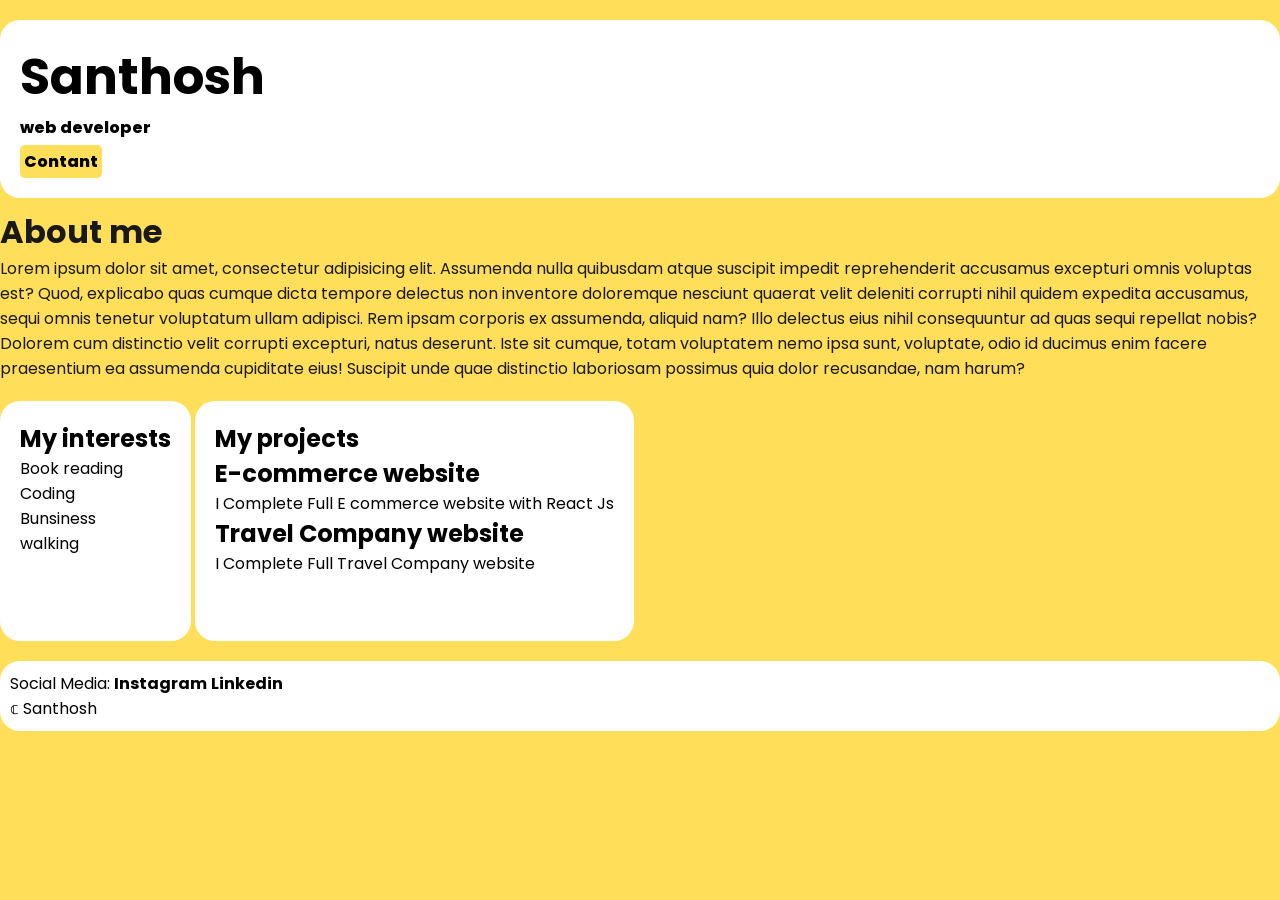
<file: index.html>
<!DOCTYPE html>
<html>

<head>
    <title>
        Santhosh portfolio
    </title>
    <link rel="stylesheet" href="add style.css" >
  <link rel="preconnect" href="https://fonts.googleapis.com">
<link rel="preconnect" href="https://fonts.gstatic.com" crossorigin>
<link href="https://fonts.googleapis.com/css2?family=Poppins:ital,wght@0,100;0,200;0,300;0,400;0,500;0,600;0,700;0,800;0,900;1,100;1,200;1,300;1,400;1,500;1,600;1,700;1,800;1,900&display=swap" rel="stylesheet"> 
</head>

<body>
    <div class="container">
        
    <div class="section-one">
    <h1 class="section-one__head">Santhosh</h1>
    <p class="section-one__roles">web developer</p>
    <a class="section-one__contant" href="Contact.html">Contant</a>
   </div>

    <div class="section-two">
    <h1 class="section-two__headline">About me </h1>
    <p class="section-two__ders">
        Lorem ipsum dolor sit amet, consectetur adipisicing elit. Assumenda nulla quibusdam atque suscipit impedit
        reprehenderit accusamus excepturi omnis voluptas est? Quod, explicabo quas cumque dicta tempore delectus non
        inventore doloremque nesciunt quaerat velit deleniti corrupti nihil quidem expedita accusamus, sequi omnis
        tenetur voluptatum ullam adipisci. Rem ipsam corporis ex assumenda, aliquid nam? Illo delectus eius nihil
        consequuntur ad quas sequi repellat nobis? Dolorem cum distinctio velit corrupti excepturi, natus deserunt. Iste
        sit cumque, totam voluptatem nemo ipsa sunt, voluptate, odio id ducimus enim facere praesentium ea assumenda
        cupiditate eius! Suscipit unde quae distinctio laboriosam possimus quia dolor recusandae, nam harum?
    </p>
    </div>
    <div class="section-three">
<h2 class="section-three__head" >My interests</h2>
    <ul class="section-three__points">
        <li>Book reading </li>
        <li>Coding</li>
        <li>Bunsiness</li>
        <li>walking</li>
    </ul>
    </div>
    <div class="section-four">
    <h2 class="section-four__head">
        My projects
    </h2>
    <ul>
       <li> <h2>E-commerce website</h2></li>
       <p> I Complete Full E commerce website with React Js</p>
       <li><h2>Travel Company website </h2></li>
       <p> I Complete Full Travel Company website</p>
    </ul>
    </div>
    <div class="section-five">
    <p>Social Media: <a href="">Instagram</a> <a href="">Linkedin</a> </p>   
    <p>&copf; Santhosh </p>
    </div>
    </div>
</body>

</html>
</file>
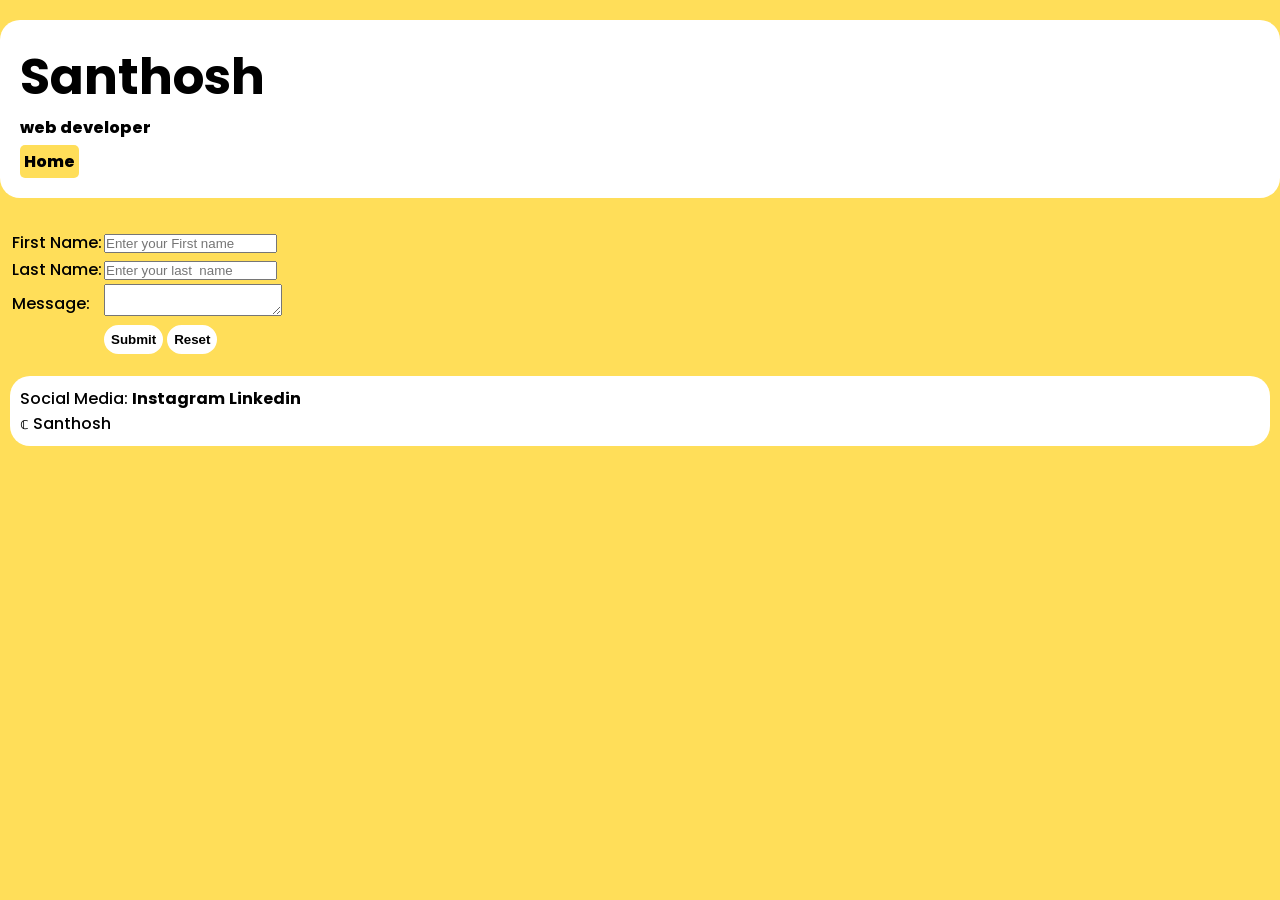
<file: Contact.html>
<!DOCTYPE html>

<head>
    <title> Contant Page</title>
    <link rel="stylesheet" href="Contact.css">
    <link rel="preconnect" href="https://fonts.googleapis.com">
    <link rel="preconnect" href="https://fonts.gstatic.com" crossorigin>
    <link
        href="https://fonts.googleapis.com/css2?family=Poppins:ital,wght@0,100;0,200;0,300;0,400;0,500;0,600;0,700;0,800;0,900;1,100;1,200;1,300;1,400;1,500;1,600;1,700;1,800;1,900&display=swap"
        rel="stylesheet">
</head>
<html>

<body>
     <div class="container">
        
    <div class="section-one">
    <h1 class="section-one__head">Santhosh</h1>
    <p class="section-one__roles">web developer</p>
    <a class="section-one__contant" href="index.html">Home</a>
   </div>

    <form class="form-one">
        <table>
            <tr>
                <td>First Name:</td>
                <td><input type="text" placeholder="Enter your First name "></td>
            </tr>
            <tr>
                <td>Last Name:</td>
                <td><input type="text" placeholder="Enter your last  name "></td>
            </tr>
            <tr>
                <td>Message:</td>
                <td><textarea placeholder="Message......"> </textarea></td>
            </tr>
            <tr>
                <td class="button"></td>
                <td class="button__one"><input type="submit"> <input type="reset"></td>
                
            </tr>
    </form>
    </table>

    <div class="section-five">
    <p>Social Media: <a href="">Instagram</a> <a href="">Linkedin</a> </p>   
    <p>&copf; Santhosh </p>
    </div>
     </div>
    
</body>

</html>
</file>
<file: add style.css>
*{
    margin: 0;
    padding: 0;
}
body{
background-color: #ffde59;
}
.container,{
    padding: 40px;
}
.section-one{
 font-family: "Poppins", sans-serif;
  font-weight: 800;
  font-style: normal;
  background-color: white;
  padding: 20px;
  border-radius: 20px;
   margin-top: 20px;
}
.section-one__head{
  font-size: 50px;
}
.section-one__contant{
    padding: 4px;
    background-color: #ffde59;
    display: inline-block;
    margin-top: 5px;
    text-decoration: none;
    color: black;
    border-radius: 5px;
    
}
.section-two{
  font-family: "Poppins", sans-serif;
  font-weight: 600;
  font-style: normal;
  padding-top: 10px;
  color: #191919;
}
.section-two__ders{
     font-family: "Poppins", sans-serif;
  font-weight: 400;
  font-style: normal;
}
.section-three{
    font-family: "Poppins", sans-serif;
  font-weight: 400;
  font-style: normal;
  background-color: white;
  padding: 20px;
  height: 200px;
  margin-top: 20px;
  display: inline-block;
  border-radius: 20px;
  vertical-align: top;
}
.section-three__points li,.section-four li{
    list-style-type: none;
}

.section-four {
     font-family: "Poppins", sans-serif;
  font-weight: 400;
  font-style: normal; 
  background-color: white;
  padding: 20px;
  margin-top: 20px;
   height: 200px;
  display: inline-block;
  border-radius: 20px;
  vertical-align: top;
} 
.section-four,.section-five{
     font-family: "Poppins", sans-serif;
  font-weight: 400;
  font-style: normal; 
}

  .section-five{
     background-color: white;
  padding: 10px;
  border-radius: 20px;
  margin-top: 20px;
  }
.section-five a{
  text-decoration: none;
  font-weight: 700;
  color: black;
}
</file>
<file: Contact.css>
*{
    margin: 0;
    padding: 0;
}
body{
background-color: #ffde59;

}
.container,{
    padding: 40px;
}
.section-one{
 font-family: "Poppins", sans-serif;
  font-weight: 800;
  font-style: normal;
  background-color: white;
  padding: 20px;
  border-radius: 20px;
  margin-top: 20px;
}
.section-one__head{
  font-size: 50px;
}
.section-one__contant{
    padding: 4px;
    background-color: #ffde59;
    display: inline-block;
    margin-top: 5px;
    text-decoration: none;
    color: black;
    border-radius: 5px;
    
}
.form-one{
    font-family: "Poppins", sans-serif;
  font-weight: 400;
  font-style: normal;
  font-weight: 500;
  padding: 10px;
  border-radius: 20px;
  margin-top: 20px;
}
.button__one input{
  background-color: white;
  color: black;
  padding: 5px;
  border-radius: 50px;
  border: white solid 2px;
  font-weight: 600;
}
  .section-five{
     background-color: white;
  padding: 10px;
  border-radius: 20px;
  margin-top: 20px;
  }
.section-five a{
  text-decoration: none;
  font-weight: 700;
  color: black;
</file>
